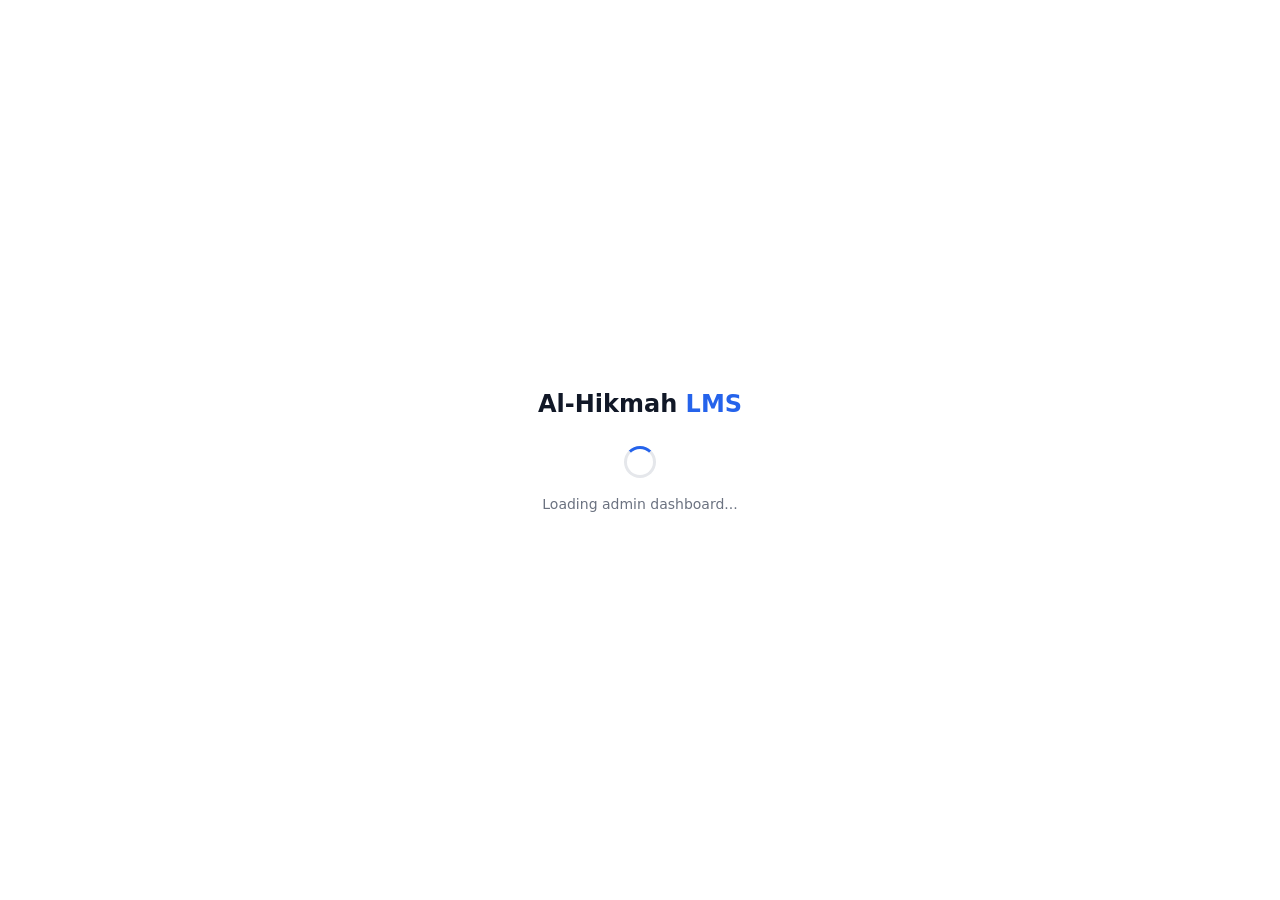
<file: index.html>
<!DOCTYPE html>
<html lang="en">
<head>
  <meta charset="UTF-8">
  <meta http-equiv="refresh" content="2; url=dashboard.html">
  <title>Al-Hikmah LMS Admin</title>
  <link rel="stylesheet" href="css/variables.css">
  <style>
    body {
      height: 100vh;
      display: flex;
      align-items: center;
      justify-content: center;
      text-align: center;
    }
    .redirect-box {
      color: var(--color-text);
    }
    .logo-text {
      font-size: var(--font-size-xl);
      font-weight: 700;
      margin-bottom: var(--space-lg);
    }
    .logo-text span {
      color: var(--color-primary);
    }
    .spinner {
      width: 32px;
      height: 32px;
      border: 3px solid var(--color-border);
      border-top-color: var(--color-primary);
      border-radius: 59%;
      margin: 0 auto var(--space-md);
      animation: spin 0.8s linear infinite;
    }
    .redirect-text {
      font-size: var(--font-size-sm);
      color: var(--color-text-secondary);
    }
    @keyframes spin {
      to { transform: rotate(360deg); }
    }
  </style>
</head>
<body>
  <div class="redirect-box">
    <div class="logo-text">Al-Hikmah <span>LMS</span></div>
    <div class="spinner"></div>
    <p class="redirect-text">Loading admin dashboard...</p>
  </div>
</body>
</html>
</file>
<file: css/variables.css>
/* ==========================================================================
   Al-Hikmah LMS — Admin Portal
   Design Tokens
   Style reference: white background, light sidebar, blue primary accent,
   grey/black for secondary text and hover states.
   Update values here only — every page inherits automatically.
   ========================================================================== */

:root {
  /* ---- Brand: Blue ---- */
  --color-primary: #2563EB;
  --color-primary-dark: #1D4ED8;
  --color-primary-light: #DBEAFE;

  /* ---- Status ---- */
  --color-success: #16A34A;
  --color-success-bg: #DCFCE7;
  --color-danger: #DC2626;
  --color-danger-bg: #FEE2E2;
  --color-purple: #7C3AED;
  --color-purple-bg: #EDE9FE;
  --color-warning: #D97706;
  --color-warning-bg: #FEF3C7;

  /* ---- Neutrals (grey/black) ---- */
  --color-text: #111827;
  --color-text-secondary: #6B7280;
  --color-text-muted: #9CA3AF;
  --color-bg: #FFFFFF;
  --color-surface: #FFFFFF;
  --color-border: #E5E7EB;
  --color-hover: #F3F4F6;

  /* ---- Typography ---- */
  --font-base: 'Inter', system-ui, -apple-system, sans-serif;
  --font-size-xs: 0.75rem;
  --font-size-sm: 0.875rem;
  --font-size-base: 1rem;
  --font-size-lg: 1.125rem;
  --font-size-xl: 1.5rem;
  --font-size-2xl: 2rem;

  /* ---- Spacing ---- */
  --space-xs: 4px;
  --space-sm: 8px;
  --space-md: 16px;
  --space-lg: 24px;
  --space-xl: 32px;
  --space-2xl: 48px;

  /* ---- Layout ---- */
  --sidebar-width: 260px;
  --header-height: 64px;
  --radius-sm: 6px;
  --radius-md: 10px;
  --radius-lg: 16px;

  /* ---- Shadows ---- */
  --shadow-sm: 0 1px 2px rgba(17, 24, 39, 0.05);
  --shadow-md: 0 4px 12px rgba(17, 24, 39, 0.06);
  --shadow-lg: 0 8px 24px rgba(17, 24, 39, 0.10);
}

/* ---- Reset ---- */
* {
  margin: 0;
  padding: 0;
  box-sizing: border-box;
}

html, body {
  max-width: 100%;
  overflow-x: hidden;
}

body {
  font-family: var(--font-base);
  color: var(--color-text);
  background: var(--color-bg);
  font-size: var(--font-size-base);
  line-height: 1.5;
}

a {
  text-decoration: none;
  color: inherit;
}

ul {
  list-style: none;
}

button {
  font-family: inherit;
  cursor: pointer;
  border: none;
  background: none;
}

img {
  max-width: 100%;
  display: block;
}
/* ---- Print styles (used by Results' "Print Report" button) ---- */
@media print {
  .no-print {
    display: none !important;
  }
  .admin-main {
    margin-left: 0 !important;
  }
  .admin-content {
    padding: 0 !important;
  }
  body {
    background: #fff !important;
  }
}
</file>
